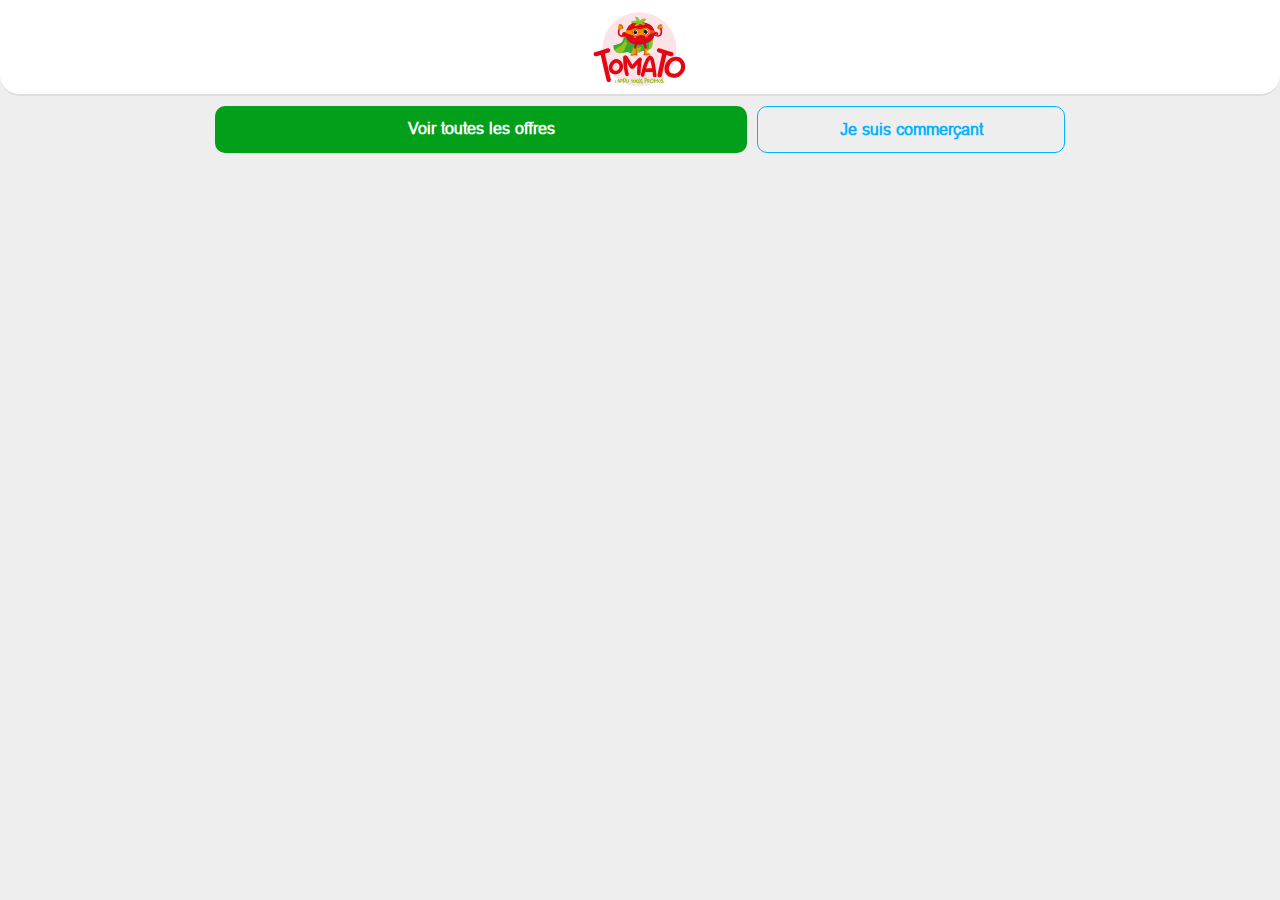
<file: htdocs/index.html>
<!-- Google tag (gtag.js) -->
<script async src="https://www.googletagmanager.com/gtag/js?id=G-8M77ZFQ6BF"></script>
<script>
  window.dataLayer = window.dataLayer || [];
  function gtag(){dataLayer.push(arguments);}
  gtag('js', new Date());

  gtag('config', 'G-8M77ZFQ6BF');
</script>

<!doctype html>
  <head>
    <meta charset="utf-8">
    <link rel="icon" href="../assets/images/favicon.svg">
    <meta name="viewport" content="width=device-width, initial-scale=1">
    <link rel="stylesheet" href="styleHome.css">
    <title>Tomato</title>
  <script>navigator.serviceWorker.register("HTML/service-worker.js")</script> 
  <link rel="manifest" href="c:\Users\PC\Downloads\manifest.json" />  <script src="https://ajax.googleapis.com/ajax/libs/jquery/3.6.4/jquery.min.js"></script>
  </head>
  <body>
    <nav id="top-nav">
        <div id="top-nav-header-container-i">
            <a href="/">
                <div id="top-nav-header-container">
                    <div id="top-nav-logo-container">
                        <img id="top-nav-logo" src="./assets/images/logo.svg">
                    </div>
                </div>
            </a>
        </div> 
    </nav>

    <div id="main-container">
      <div id="page-container">
        <div id="buttons-container">
          <div class="button" id="annonces-viewer-button" onclick="goToReductions()">
            Voir toutes les offres
          </div>
          <div class="button" id="stores-button" onclick="goToProfile()">
            Je suis commerçant
          </div>
        </div>

      </div>
    </div>    
  </body>
  <script>
    function goToReductions(){
      window.location.href = './reductions/';
    }

    function goToProfile(){
      window.location.href = './profile/';
    }
  </script>
</html>
</file>
<file: htdocs/styleHome.css>
* {
  -webkit-tap-highlight-color: transparent;
  -webkit-appearance: initial;
 }
 
 
 @media all and (min-width: 1024px){

  

  #top-nav-logo{
    height:100px;
    width:100px;
  }
  #top-nav-logo-label{
    padding-top:10px;
    font-size:50px;    
  }

  #top-nav-header-container{
    display:flex;
    height:100px;
  }

  #top-nav{
    height: 94px;
  }

  #page-container{
      padding-bottom:50px;
      margin: 0 auto;
      width:850px;
      padding-top:10px;
  }
}
@media all and (min-width: 0px) and (max-width: 1024px) {

  #buttons-container{
    flex-flow:column wrap;
  }

  #top-nav{
    height: 74px;
  }

  #top-nav-logo{
    height:80px;
    width:80px;
  }

  #top-nav-header-container{
    display:flex;
    height:80px;
  }
  #top-nav-logo-label{
    padding-top:8px;
    font-size:40px;    
  }

  #page-container{
      padding-bottom:50px;
      margin: 0 auto;
      width:85vw;
      padding-top:10px;
  }
}


body{
  font-family: Loma;
  padding:0;
  margin:0;
  background-color: #eeeeee;
}

#top-nav{
  position: sticky;
  background-color:white;
  border-bottom-left-radius: 20px;
  border-bottom-right-radius: 20px;
  border-bottom: 2px solid #dddddd;
}

#top-nav-header-container-i{
  display: flex;
  justify-content: center;
  -webkit-touch-callout: none;
  -webkit-user-select: none;
  -khtml-user-select: none;
  -moz-user-select: none;
  -ms-user-select: none;
  user-select: none;
  text-decoration:none;
}


#top-nav-logo-container{
  flex:3;
}
#top-nav-logo{
  display:block;
}
#top-nav-logo-label{
  flex:11;
  font-weight:800;
  display:inline;
  color: black;
  
}

.button{
  font-weight:800;
  padding:10px;
  padding-left:40px;
  padding-right:40px;
  border-radius:10px;
  text-align:center;
  -webkit-touch-callout: none;
  -webkit-user-select: none;
  -khtml-user-select: none;
  -moz-user-select: none;
  -ms-user-select: none;
  user-select: none;
  text-decoration:none;
  transition:0.1s;
  cursor: pointer;
}


#annonces-viewer-button{
  background-color: #029f1a;
  color: white;
  flex:2;
}

#annonces-viewer-button:hover {
  background-color: #029418;
}

#stores-button{
  border:1px solid rgb(0, 179, 255);
  color:rgb(0, 179, 255);
  flex:1;
}

#stores-button:hover{
  border: 1px solid rgb(0, 152, 218);
  color:rgb(0, 152, 218);
}

#buttons-container{
  display:flex;
  width:100%;
  gap:10px;
}



a:link{
  text-decoration:none;
}



@font-face {
    font-family: 'Loma';
    src: url('./assets/fonts/Loma.eot');
    src: url('./assets/fonts/Loma.eot?#iefix') format('embedded-opentype'),
        url('./assets/fonts/Loma.woff2') format('woff2'),
        url('./assets/fonts/Loma.woff') format('woff'),
        url('./assets/fonts/Loma.ttf') format('truetype'),
        url('./assets/fonts/Loma.svg#Loma') format('svg');
}
</file>
